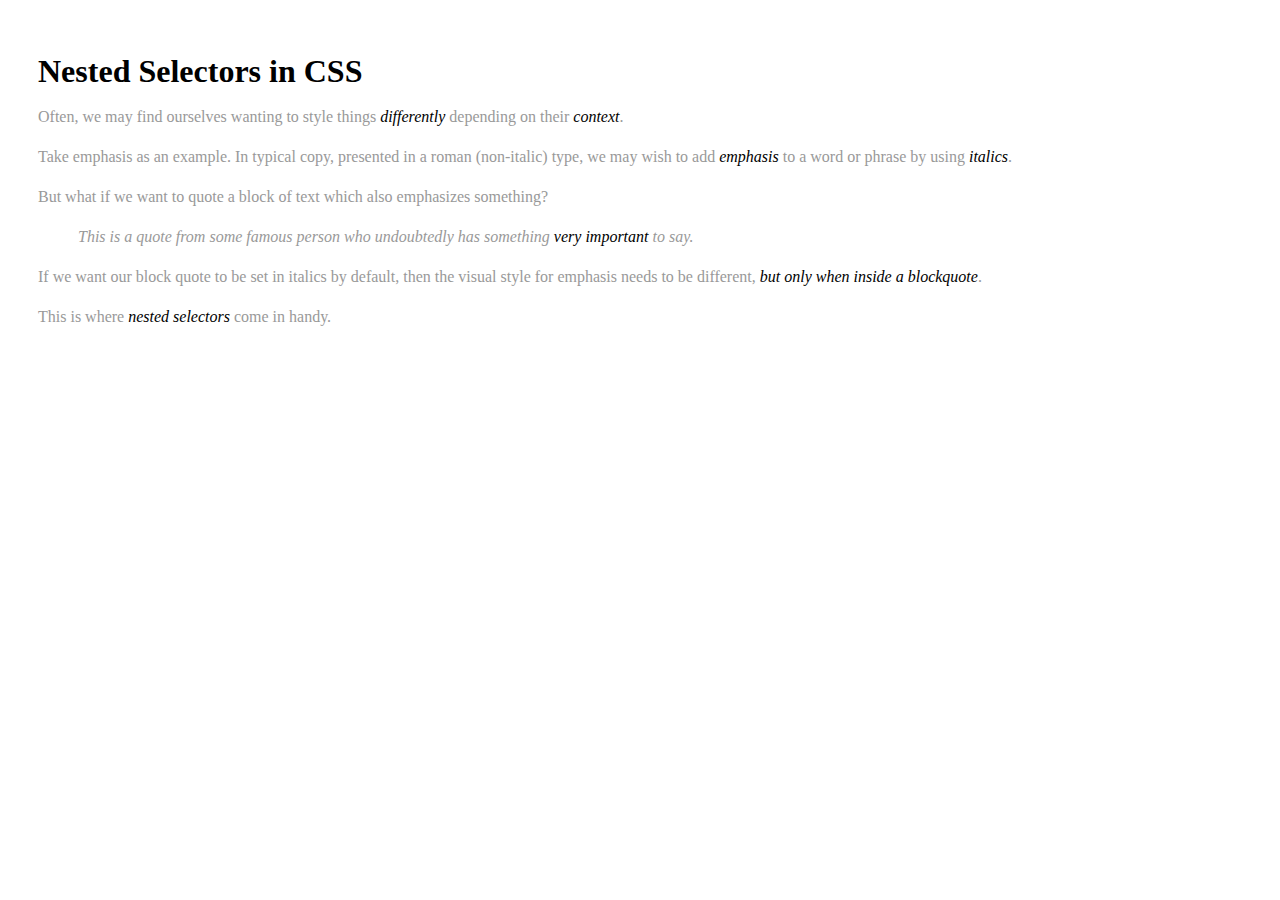
<file: 1_nested_selectors/index.html>
<!DOCTYPE html>
<html>

<head>

  <meta charset="UTF-8">

  <title>Nested Selectors - CodePen</title>

    <link rel="stylesheet" href="css/style.css" media="screen" type="text/css" />

</head>

<body>

  <h1>Nested Selectors in CSS</h1>

	<p>Often, we may find ourselves wanting to style things <em>differently</em> depending on their <em>context</em>.</p>

	<p>Take emphasis as an example. In typical copy, presented in a roman (non-italic) type, we may wish to add <em>emphasis</em> to a word or phrase by using <em>italics</em>.</p>

	<p>But what if we want to quote a block of text which also emphasizes something?</p>

	<blockquote>
  		<p>This is a quote from some famous person who undoubtedly has something <em>very important</em> to say.</p>
	</blockquote>

	<p>If we want our block quote to be set in italics by default, then the visual style for emphasis needs to be different, <em>but only when inside a blockquote</em>.</p>

	<p>This is where <em>nested selectors</em> come in handy.</p>

</body>

</html>
</file>
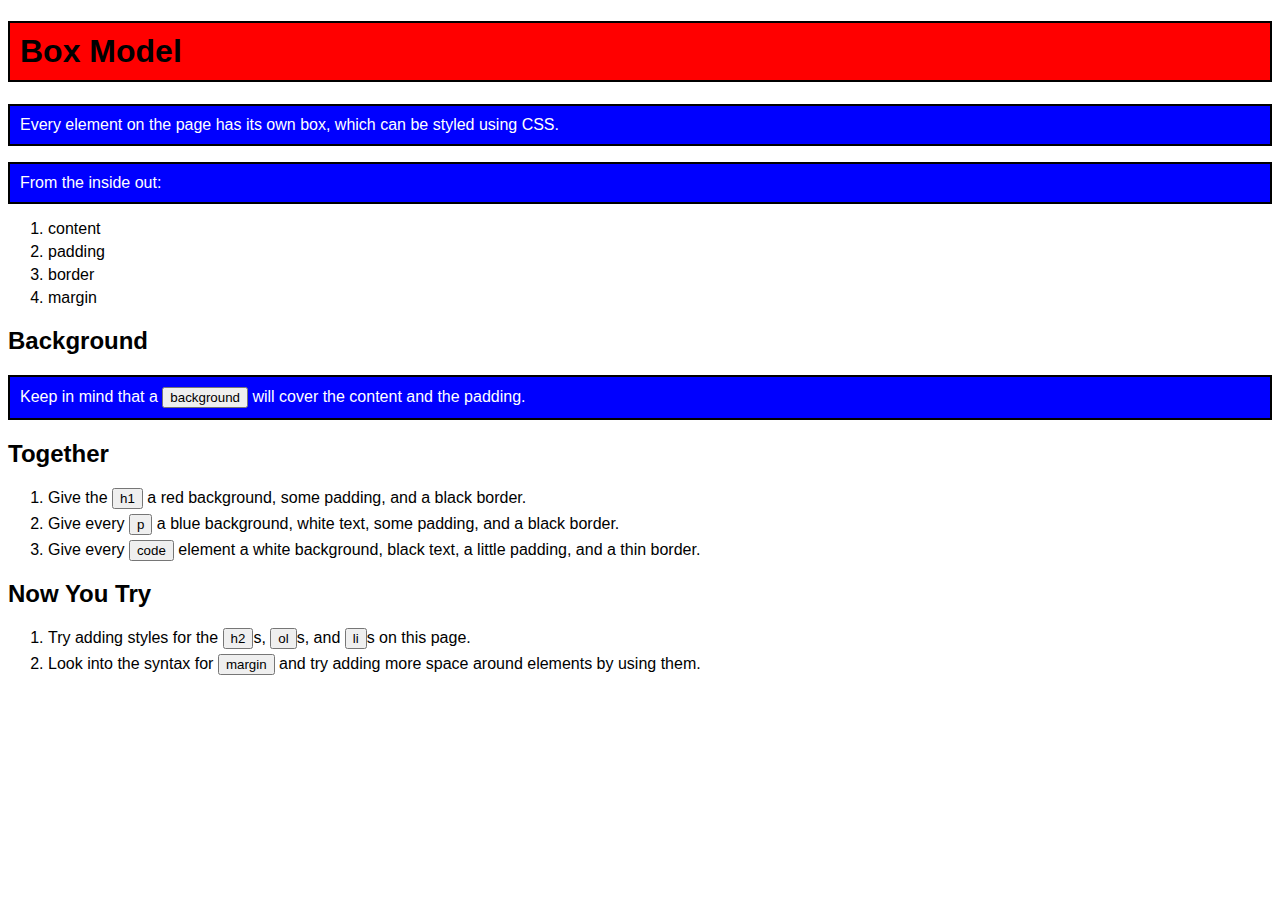
<file: 2_tags_boxes/index.html>
<!DOCTYPE html>
<html>

<head>

  <meta charset="UTF-8">

  <title>The Box Model</title>

    <link rel="stylesheet" href="css/style.css" media="screen" type="text/css" />

</head>

<body>

  <h1>Box Model</h1>
  <p>Every element on the page has its own box, which can be styled using CSS.</p>
  <p>From the inside out:</p>
  <ol>
    <li>content</li>
    <li>padding</li>
    <li>border</li>
    <li>margin</li>
  </ol>

<h2>Background</h2>
<p>Keep in mind that a <button>background</button> will cover the content and the padding.</p>

<h2>Together</h2>
<ol>
  <li>Give the <button>h1</button> a red background, some padding, and a black border.</li>
  <li>Give every <button>p</button> a blue background, white text, some padding, and a black border.</li>
  <li>Give every <button>code</button> element a white background, black text, a little padding, and a thin border.</li>
</ol>

<h2>Now You Try</h2>
<ol>
  <li>Try adding styles for the <button>h2</button>s, <button>ol</button>s, and <button>li</button>s on this page.</li>
  <li>Look into the syntax for <button>margin</button> and try adding more space around elements by using them.</li>
</ol>

</body>

</html>
</file>
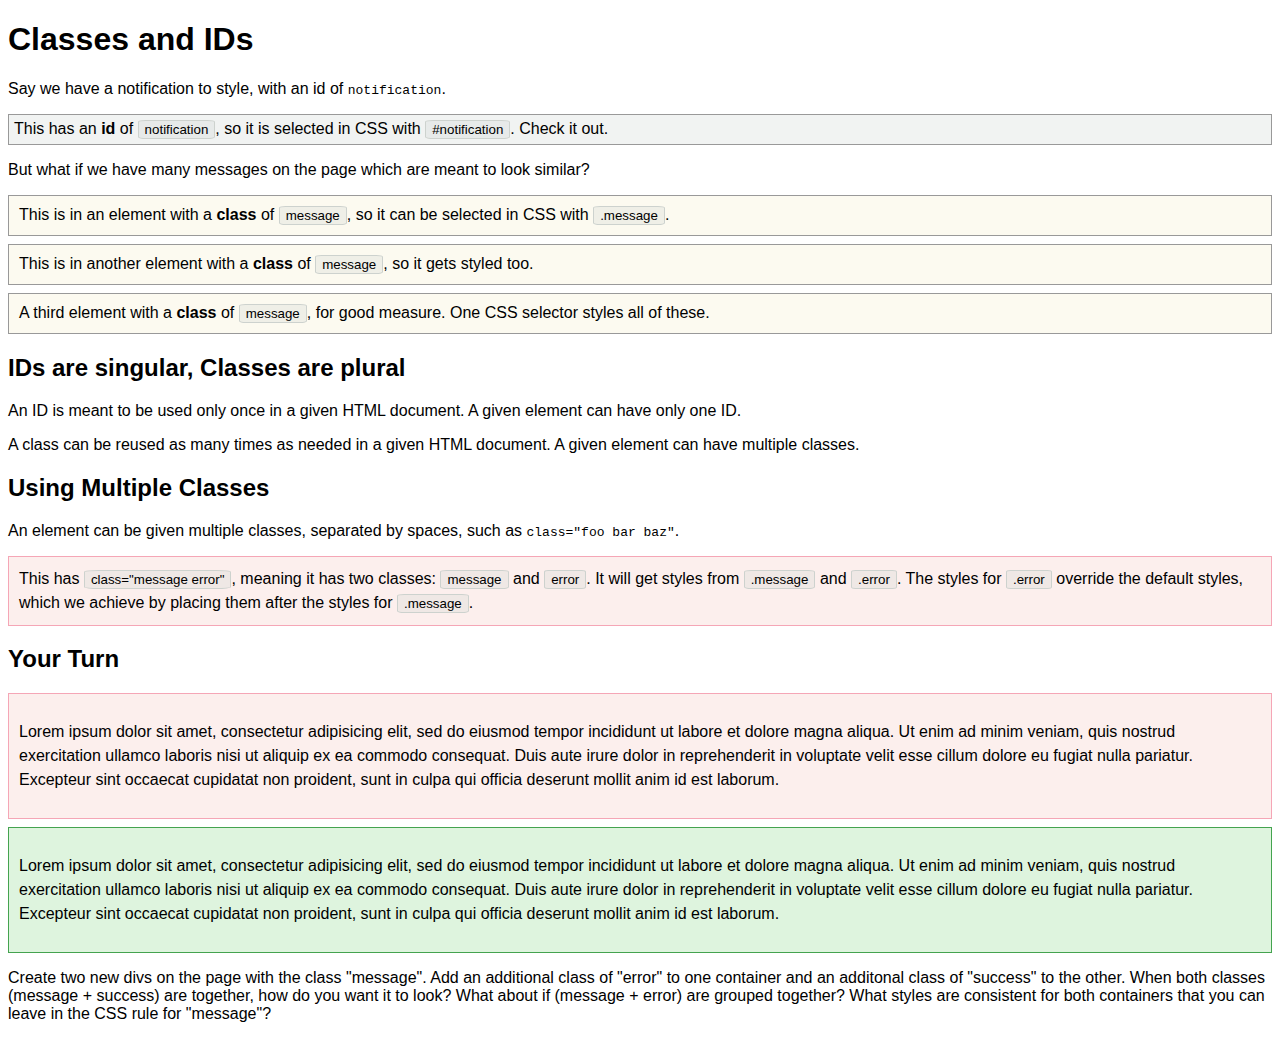
<file: 3_error_message/index.html>
<!DOCTYPE html>
<html>

<head>

  <meta charset="UTF-8">

  <title>Error Message</title>

    <link rel="stylesheet" href="css/style.css" media="screen" type="text/css" />

</head>

<body>

  <h1>Classes and IDs</h1>

<p>Say we have a notification to style, with an id of <code>notification</code>.<p>

<div id="notification">
  This has an <strong>id</strong> of <button>notification</button>, so it is selected in CSS with <button>#notification</button>. Check it out.
</div>

<p>But what if we have many messages on the page which are meant to look similar?</p>

<div class="message">
  This is in an element with a <strong>class</strong> of <button>message</button>, so it can be selected in CSS with <button>.message</button>.
</div>

<div class="message">
  This is in another element with a <strong>class</strong> of <button>message</button>, so it gets styled too.
</div>

<div class="message">
  A third element with a <strong>class</strong> of <button>message</button>, for good measure. One CSS selector styles all of these.
</div>

<h2>IDs are singular, Classes are plural</h2>

<p>An ID is meant to be used only once in a given HTML document. A given element can have only one ID.</p>

<p>A class can be reused as many times as needed in a given HTML document. A given element can have multiple classes.</p>

<h2>Using Multiple Classes</h2>

<p>An element can be given multiple classes, separated by spaces, such as <code>class="foo bar baz"</code>.</p>

<div class="message error">
  This has <button>class="message error"</button>, meaning it has two classes: <button>message</button> and <button>error</button>. It will get styles from <button>.message</button> and <button>.error</button>. The styles for <button>.error</button> override the default styles, which we achieve by placing them after the styles for <button>.message</button>.
</div>

<h2>Your Turn</h2>
<div class="message error">
	<p> Lorem ipsum dolor sit amet, consectetur adipisicing elit, sed do eiusmod
	tempor incididunt ut labore et dolore magna aliqua. Ut enim ad minim veniam,
	quis nostrud exercitation ullamco laboris nisi ut aliquip ex ea commodo
	consequat. Duis aute irure dolor in reprehenderit in voluptate velit esse
	cillum dolore eu fugiat nulla pariatur. Excepteur sint occaecat cupidatat non
	proident, sunt in culpa qui officia deserunt mollit anim id est laborum. </p>
</div>
<div class="message success">
	<p> Lorem ipsum dolor sit amet, consectetur adipisicing elit, sed do eiusmod
	tempor incididunt ut labore et dolore magna aliqua. Ut enim ad minim veniam,
	quis nostrud exercitation ullamco laboris nisi ut aliquip ex ea commodo
	consequat. Duis aute irure dolor in reprehenderit in voluptate velit esse
	cillum dolore eu fugiat nulla pariatur. Excepteur sint occaecat cupidatat non
	proident, sunt in culpa qui officia deserunt mollit anim id est laborum. </p>
</div>

<p>Create two new divs on the page with the class "message". Add an additional class of "error" to one container and an additonal class of "success" to the other. When both classes (message + success) are together, how do you want it to look? What about if (message + error) are grouped together? What styles are consistent for both containers that you can leave in the CSS rule for "message"?</p>

</body>

</html>
</file>
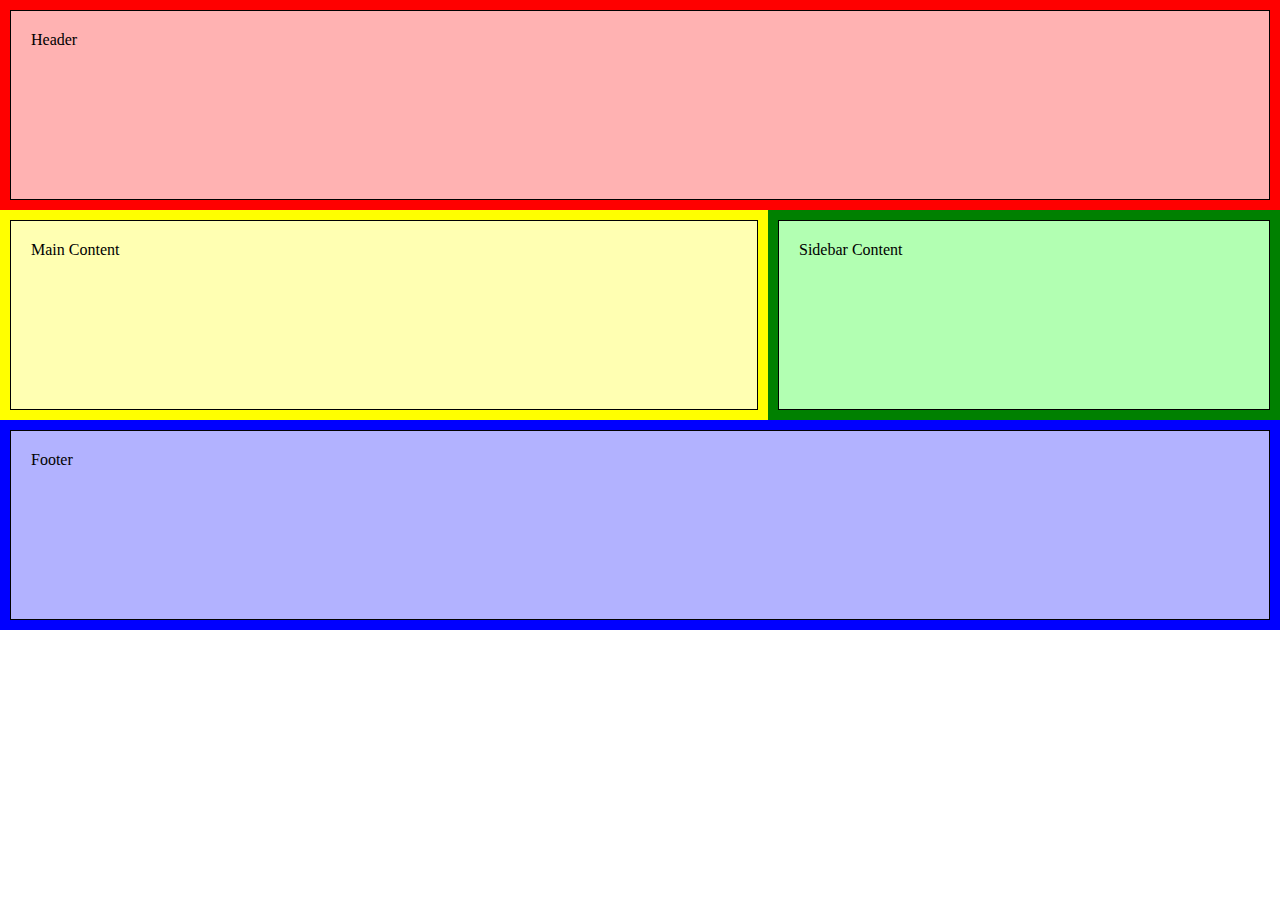
<file: 4_floating_sections/index.html>
<!DOCTYPE html>
<html>

<head>

  <meta charset="UTF-8">

  <title>Page Layout</title>

    <link rel="stylesheet" href="css/style.css" media="screen" type="text/css" />

</head>

<body>

  <header>
  <div class="placeholder">
    Header
  </div>
</header>

<section id="main">
  <div class="placeholder">
    Main Content
  </div>
</section>

<aside>
  <div class="placeholder">
    Sidebar Content
  </div>
</aside>

<footer>
  <div class="placeholder">
    Footer
  </div>
</footer>

</body>

</html>
</file>
<file: 1_nested_selectors/css/style.css>
body{
	font-family: georgia, serif;
	line-height: 1.5em;
	padding-top: 30px;
	padding-left: 30px;
}
p{
	color: #999999;
}
em{
	color: black;
}
blockquote{
	font-style: italic;
}
</file>
<file: 2_tags_boxes/css/style.css>
body{
	font-family: arial;
}
h1{
	background: red;
    border: 2px solid;
    padding: 10px;
}
p{
	color: white;
    background: blue;
    border: 2px solid black;
    padding: 10px;
}
li{
	margin-bottom: 5px;
}
</file>
<file: 3_error_message/css/style.css>
body{
	font-family: arial, sans-serif;
}
#notification{
	padding: 5px;
    background: rgba(210,215,211,.3);
    border: 1px solid #999999;
}
button{
	background: rgba(210,215,211,.3);
    box-shadow: 0px 0px 0px 0px;
    border: 1px solid rgb(205,210,206);
    border-radius: 10%;
}
.message{
	background: rgba(245,240,205,.3);
    border: 1px solid #999999;
    padding: 10px;
    margin-bottom: 8px;
}
.error{
	background: rgba(245,201,195,.3);
	border: 1px solid #F5A6B6;
	line-height: 1.5em;
}
.success{
	background: rgba(146,218,147,.3);
	border: 1px solid #44A34F;
	line-height: 1.5em;
}
</file>
<file: 4_floating_sections/css/style.css>
*{
	margin: 0;
  -webkit-box-sizing: border-box;
  -moz-box-sizing: border-box;
  box-sizing: border-box;
}
header {
	background: rgba(255,0,0,.3);
	border: 10px solid red;
}

#main {
	border: 10px solid yellow;
	background: rgba(255,255,0,.3);
	float: left;
	width: 60%;

}


aside {
	border: 10px solid green;
	background: rgba(0,255,0,.3);
	float: left;
	width: 40%;

}

footer {
	border: 10px solid blue;
	background: rgba(0,0,255,.3);
	clear: both;
}

.placeholder {
	text-align: left;
	border: 1px solid black;
	padding: 20px 0 150px 20px;
}
</file>
